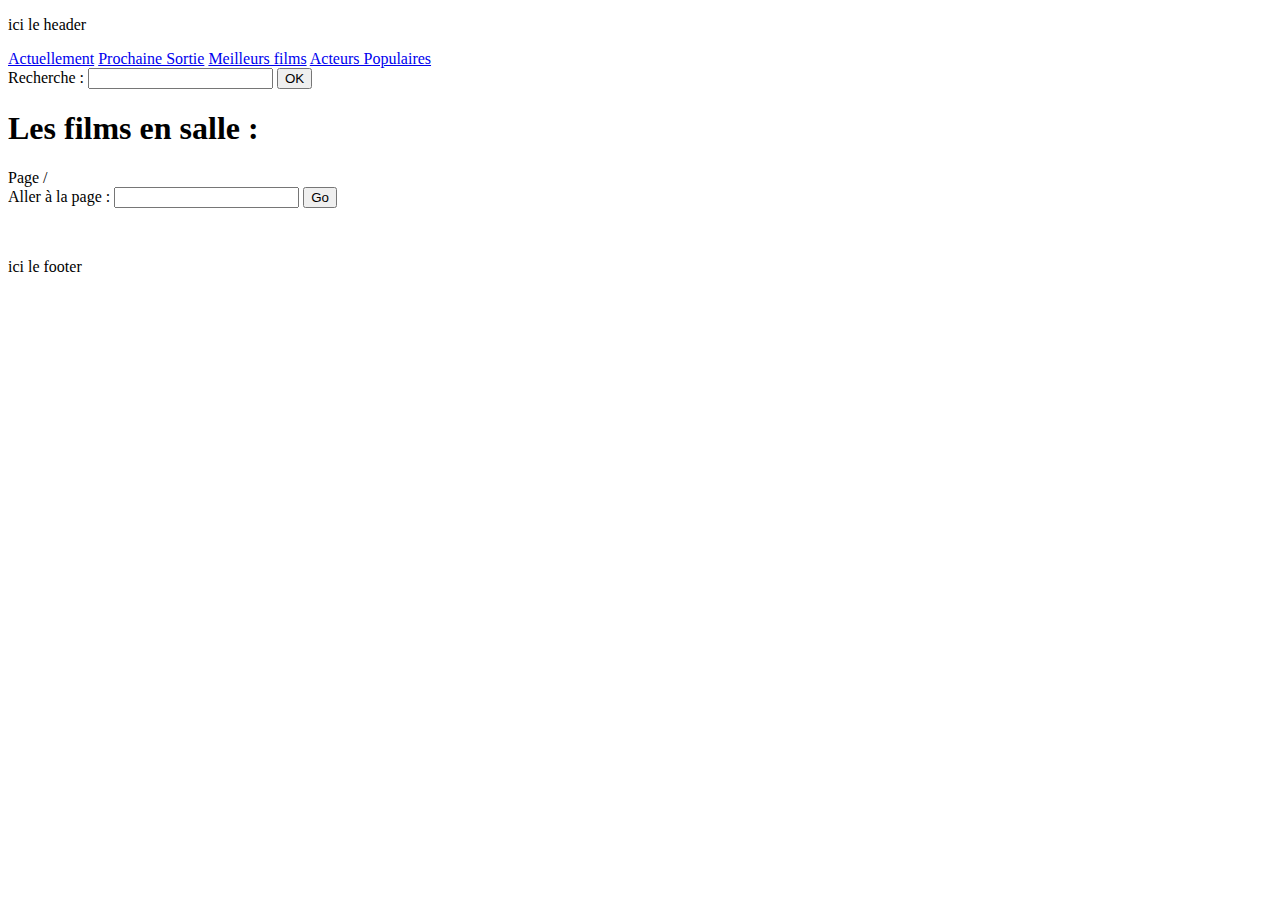
<file: index.html>
<!DOCTYPE html>
<html>
    <head>
        <meta charset="utf-8" />
        <link rel="stylesheet" href="css/style.css" />
		<!--<link rel="stylesheet" href="style.css" />-->
        <title>Projet Angular TheMovieDatabase</title>
        <script type="text/javascript" src="lib/angular.min.js"></script>
        <script type="text/javascript" src="lib/angular-route.min.js"></script>
        <script type="text/javascript" src="js/controller/BestController.js"></script>
        <script type="text/javascript" src="js/controller/NextController.js"></script>
        <script type="text/javascript" src="js/controller/MainController.js"></script>
        <script type="text/javascript" src="js/controller/ActeurController.js"></script>
        <script type="text/javascript" src="js/controller/SearchController.js"></script>
        <script type="text/javascript" src="js/controller/PageController.js"></script>
        <script type="text/javascript" src="js/service/MonService.js"></script>
        <script type="text/javascript" src="js/app/app2.js"></script>
    </head>

    <body ng-app="MonApplication">
        <p>ici le header</p>
        <a href="#/">Actuellement</a>
        <a href="#/next">Prochaine Sortie</a>
        <a href="#/best">Meilleurs films</a>
        <a href="#/acteur">Acteurs Populaires</a>
        <br>
        <form name="searchForm" ng-controller="SearchController">
        Recherche :
            <input type="text" ng-model="query">
            <input type="submit" name="Valider" value="OK" ng-click="connect()">
        </form>
        <div ng-view></div>
        <p>ici le footer</p>
    </body>
</html>
</file>
<file: css/style.css>
#conteneur
{
    display: flex;
    padding: 10px;
}
#resume{
	max-width: 500px;
	padding: 100px;
}
ul{
	list-style: none;
}
</file>
